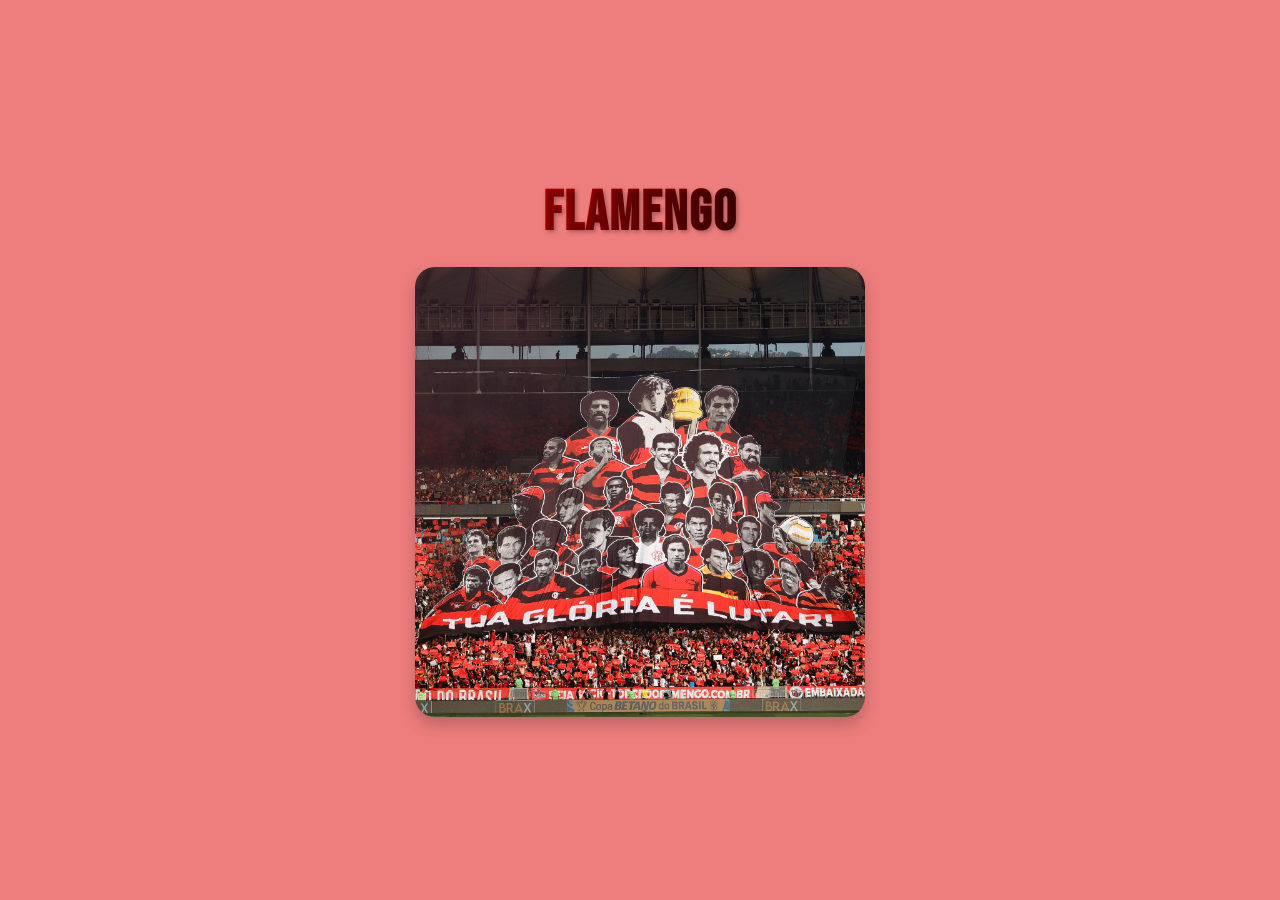
<file: index.html>
<!DOCTYPE html>
<html lang="pt-br">
<head>
  <meta charset="UTF-8" />
  <meta name="viewport" content="width=device-width, initial-scale=1.0" />
  <title>Exercício 1</title>
  <link rel="stylesheet" href="index.css" />
  <link href="https://fonts.googleapis.com/css2?family=Bebas+Neue&display=swap" rel="stylesheet">
</head>
<body>
  <div class="container">
    <h1 class="titulo">Flamengo</h1>
    <img src="img/F6U63FgXYAAcv3d.jpg" class="imagem"/>
  </div>
</body>
</html>
</file>
<file: index.css>
body, h1 {
    margin: 0;
    padding: 0;
    box-sizing: border-box;
  }
  
  body {
    background-color: #ee7d7d;
    font-family: 'Segoe UI', Tahoma, Geneva, Verdana, sans-serif;
    display: flex;
    justify-content: center;
    align-items: center;
    height: 100vh;
  }
  
  .container {
    text-align: center;
  }
  
  .titulo {
    font-family: 'Bebas Neue', sans-serif;
    font-size: 3.5em;
    background: linear-gradient(to right, #ff0000, #000000);
    -webkit-background-clip: text;
    -webkit-text-fill-color: transparent;
    margin-bottom: 20px;
    letter-spacing: 2px;
    text-shadow: 2px 2px 4px rgba(0,0,0,0.3);
  }

  .imagem {
    width: 500px;
    max-width: 90%;
    border-radius: 20px;
    box-shadow: 0 8px 16px rgba(0, 0, 0, 0.2);
  }
</file>
